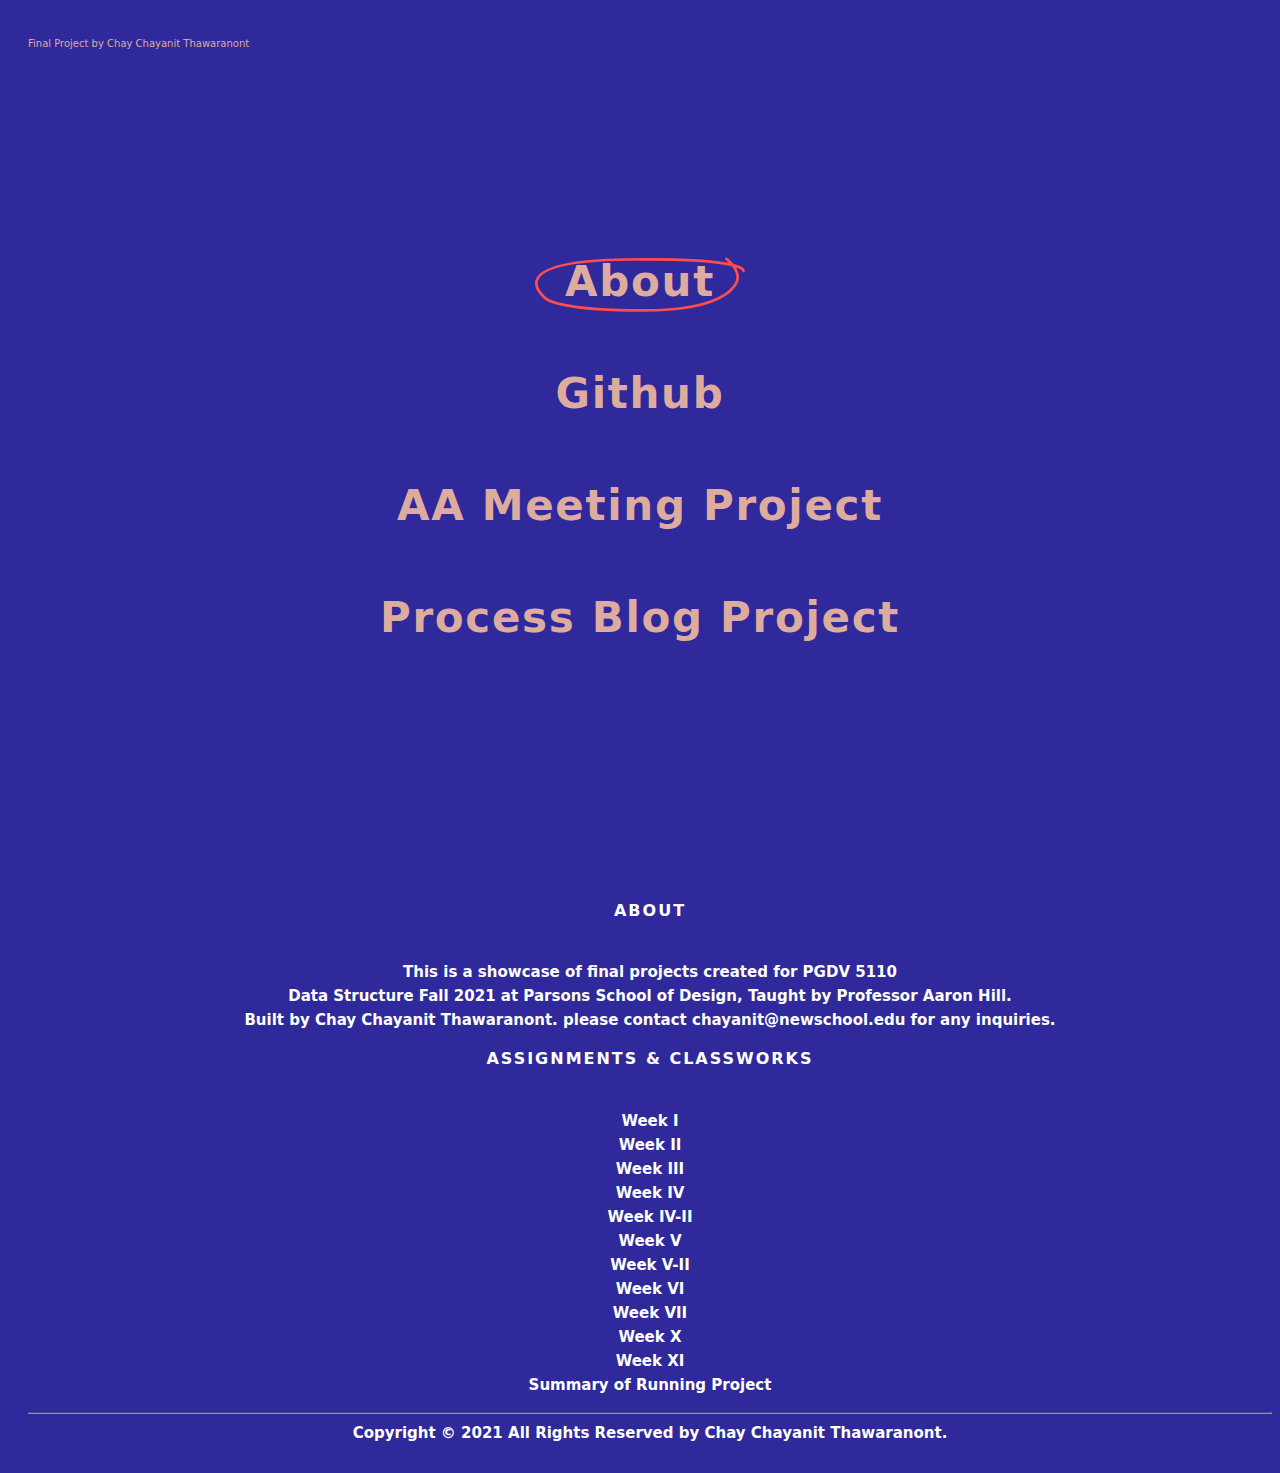
<file: index.html>
<!DOCTYPE html>
<html>
    <title>Data Structure Final Project By Chay Thawaranont</title>
    <head>
        
  Final Project by Chay Chayanit Thawaranont
  <link rel="stylesheet" href="style.css" type="text/css" />
      </head>
<body> 
    <div class="menu">
  <a href="indx.html" class="menu__link menu__link--active">
    About
    <svg version="1.1" xmlns="http://www.w3.org/2000/svg" xmlns:xlink="http://www.w3.org/1999/xlink" x="0px" y="0px" viewBox="0 0 152.9 43.4" style="enable-background:new 0 0 152.9 43.4;" xml:space="preserve">
      <path d="M151.9,13.6c0,0,3.3-9.5-85-8.3c-97,1.3-58.3,29-58.3,29s9.7,8.1,69.7,8.1c68.3,0,69.3-23.1,69.3-23.1 s1.7-10.5-14.7-18.4"/>
    </svg>
  </a><br>
  <a href="https://github.com/Chayanitoey/Data-Structures" class="menu__link">
    Github
    <svg version="1.1" xmlns="http://www.w3.org/2000/svg" xmlns:xlink="http://www.w3.org/1999/xlink" x="0px" y="0px" viewBox="0 0 152.9 43.4" style="enable-background:new 0 0 152.9 43.4;" xml:space="preserve">
      <path d="M151.9,13.6c0,0,3.3-9.5-85-8.3c-97,1.3-58.3,29-58.3,29s9.7,8.1,69.7,8.1c68.3,0,69.3-23.1,69.3-23.1 s1.7-10.5-14.7-18.4"/>
    </svg>
  </a><br>
  <a href="AA_meetings/index.html" class="menu__link">
    AA Meeting Project
    <svg version="1.1" xmlns="http://www.w3.org/2000/svg" xmlns:xlink="http://www.w3.org/1999/xlink" x="0px" y="0px" viewBox="0 0 152.9 43.4" style="enable-background:new 0 0 152.9 43.4;" xml:space="preserve">
      <path d="M151.9,13.6c0,0,3.3-9.5-85-8.3c-97,1.3-58.3,29-58.3,29s9.7,8.1,69.7,8.1c68.3,0,69.3-23.1,69.3-23.1 s1.7-10.5-14.7-18.4"/>
    </svg>
  </a><br>
  <a href="RunningProject/index.html" class="menu__link">
    Process Blog Project
    <svg version="1.1" xmlns="http://www.w3.org/2000/svg" xmlns:xlink="http://www.w3.org/1999/xlink" x="0px" y="0px" viewBox="0 0 152.9 43.4" style="enable-background:new 0 0 152.9 43.4;" xml:space="preserve">
      <path d="M151.9,13.6c0,0,3.3-9.5-85-8.3c-97,1.3-58.3,29-58.3,29s9.7,8.1,69.7,8.1c68.3,0,69.3-23.1,69.3-23.1 s1.7-10.5-14.7-18.4"/>
    </svg>
  </a>
</div>
</body>

 <footer class="site-footer">
     <center>
      <div class="container">
        <div class="row">
          <div class="col-sm-12 col-md-6">
            <h6>About</h6>
            <p class="text-justify">
                This is a showcase of final projects created for PGDV 5110 <br>  <a href="https://github.com/visualizedata/data-structures">Data Structure Fall 2021</a> at Parsons School of Design, Taught by Professor Aaron Hill. 
                <br> Built by Chay Chayanit Thawaranont. please contact chayanit@newschool.edu for any inquiries.  

            </p>
          </div>

          <div class="col-xs-6 col-md-3">
            <h6>Assignments & Classworks</h6>
            <ul class="footer-links">
              <li><a href="https://github.com/Chayanitoey/Data-Structures/tree/main/Data%20Structure/week%201">Week I</a></li>
              <li><a href="https://github.com/Chayanitoey/Data-Structures/tree/main/week2">Week II</a></li>
              <li><a href="https://github.com/Chayanitoey/Data-Structures/tree/main/week%203">Week III</a></li>
              <li><a href="https://github.com/Chayanitoey/Data-Structures/tree/main/WEEK4">Week IV</a></li>
              <li><a href="https://github.com/Chayanitoey/Data-Structures/tree/main/week4.2">Week IV-II</a></li>
              <li><a href="https://github.com/Chayanitoey/Data-Structures/tree/main/Week%205">Week V</a></li>
              <li><a href="https://github.com/Chayanitoey/Data-Structures/tree/main/week5.2">Week V-II</a></li>
              <li><a href="https://github.com/Chayanitoey/Data-Structures/tree/main/week6">Week VI</a></li>
              <li><a href="https://github.com/Chayanitoey/Data-Structures/tree/main/week%207">Week VII</a></li>
              <li><a href="https://github.com/Chayanitoey/Data-Structures/tree/main/Week%2010">Week X</a></li>
              <li><a href="https://github.com/Chayanitoey/Data-Structures/tree/main/Week%2011">Week XI</a></li>
               <li><a href="RunningProject/Notion/notion.html">Summary of Running Project</a></li>
            </ul>
          </div>
        </div>
        <hr>
      </div>
      <div class="container">
        <div class="row">
          <div class="col-md-8 col-sm-6 col-xs-12">
            <p class="copyright-text">Copyright &copy; 2021 All Rights Reserved by 
         <a href="#">Chay Chayanit Thawaranont</a>.
            </p>
          </div>

          <!--<div class="col-md-4 col-sm-6 col-xs-12">-->
          <!--  <ul class="social-icons">-->
          <!--    <li><a class="facebook" href="#"><i class="fa fa-facebook"></i></a></li>-->
          <!--    <li><a class="twitter" href="#"><i class="fa fa-twitter"></i></a></li>-->
          <!--    <li><a class="dribbble" href="#"><i class="fa fa-dribbble"></i></a></li>-->
          <!--    <li><a class="linkedin" href="#"><i class="fa fa-linkedin"></i></a></li>   -->
          <!--  </ul>-->
          <!--</div>-->
        </div>
      </div>

</center>
</footer>
</html>
</file>
<file: style.css>
html,
head{
  font-family: 'system-ui', sans-serif;
  font-weight: 300;
  font-size: 10px;
  color: #ddac9e;
  margin-left: 20px;
  margin-top: 30px;
}
body {
  background: #2f299c;
  height: 100%;
}

a {
  text-decoration: none;
}

.menu {
  position: absolute;
  top: 50%;
  left: 50%;
  transform: translate(-50%, -50%);
  text-align: center;
}

.menu__link {
  display: inline-block;
  color: #ddac9e;
  text-decoration: none;
  position: relative;
  padding: 14px 0;
  font-family: 'system-ui', sans-serif;
  font-weight: 600;
  font-size: 42px;
  line-height: 2;
  letter-spacing: 0.040em;
}

.menu__link svg {
  fill: none;
  stroke: #79e4b0;
  stroke-width: 2;
  stroke-miterlimit: 10;
  stroke-dasharray: 338;
  stroke-dashoffset: 338;
  stroke-linecap: round;
  position: absolute;
  top: 50%;
  left: 50%;
  width: calc(100% + 60px);
  opacity: 0;
  transform: translate(-50%, -50%);
  transition: stroke-dashoffset 0s 0.2s, opacity 0.2s;
  z-index: -1;
}

.menu__link--active svg {
  stroke: #ff4c4c;
}

.menu__link--active svg,
.menu__link:hover svg {
  stroke-dashoffset: 0;
  opacity: 1;
  transition: opacity 0s, stroke-dashoffset 0.3s cubic-bezier(0.645, 0.045, 0.355, 1);
}

.site-footer
{
  /*background-color:#26272b;*/
  padding:45px 0 20px;
  font-family: 'system-ui', sans-serif;
  font-weight: 600;
  font-size:15px;
  line-height:24px;
  color:#fff;
  margin-top: 800px;
}
.site-footer hr
{
  border-top-color:#bbb;
  opacity:0.5
}
.site-footer hr.small
{
  margin:20px 0
}
.site-footer h6
{
  color:#fff;
  font-size:16px;
  text-transform:uppercase;
  margin-top:5px;
  letter-spacing:2px
}
.site-footer a
{
  color:#fff;
}
.site-footer a:hover
{
  color:#79e4b0;
  text-decoration:none;
}
.footer-links
{
  padding-left:0;
  list-style:none
}
.footer-links li
{
  display:block
}
.footer-links a
{
  color:#fff
}
.footer-links a:active,.footer-links a:focus,.footer-links a:hover
{
  color:#79e4b0;
  text-decoration:none;
}
.footer-links.inline li
{
  display:inline-block
}
.site-footer .social-icons
{
  text-align:right
}
.site-footer .social-icons a
{
  width:40px;
  height:40px;
  line-height:40px;
  margin-left:6px;
  margin-right:0;
  border-radius:100%;
  background-color:#33353d
}
.copyright-text
{
  margin:0
}
@media (max-width:991px)
{
  .site-footer [class^=col-]
  {
    margin-bottom:30px
  }
}
@media (max-width:767px)
{
  .site-footer
  {
    padding-bottom:0
  }
  .site-footer .copyright-text,.site-footer .social-icons
  {
    text-align:center
  }
}
.social-icons
{
  padding-left:0;
  margin-bottom:0;
  list-style:none
}
.social-icons li
{
  display:inline-block;
  margin-bottom:4px
}
.social-icons li.title
{
  margin-right:15px;
  text-transform:uppercase;
  color:#96a2b2;
  font-weight:700;
  font-size:13px
}
.social-icons a{
  background-color:#eceeef;
  color:#818a91;
  font-size:16px;
  display:inline-block;
  line-height:44px;
  width:44px;
  height:44px;
  text-align:center;
  margin-right:8px;
  border-radius:100%;
  -webkit-transition:all .2s linear;
  -o-transition:all .2s linear;
  transition:all .2s linear
}
.social-icons a:active,.social-icons a:focus,.social-icons a:hover
{
  color:#fff;
  background-color:#29aafe
}
.social-icons.size-sm a
{
  line-height:34px;
  height:34px;
  width:34px;
  font-size:14px
}
.social-icons a.facebook:hover
{
  background-color:#3b5998
}
.social-icons a.twitter:hover
{
  background-color:#00aced
}
.social-icons a.linkedin:hover
{
  background-color:#007bb6
}
.social-icons a.dribbble:hover
{
  background-color:#ea4c89
}
@media (max-width:767px)
{
  .social-icons li.title
  {
    display:block;
    margin-right:0;
    font-weight:600
  }
}
</file>
